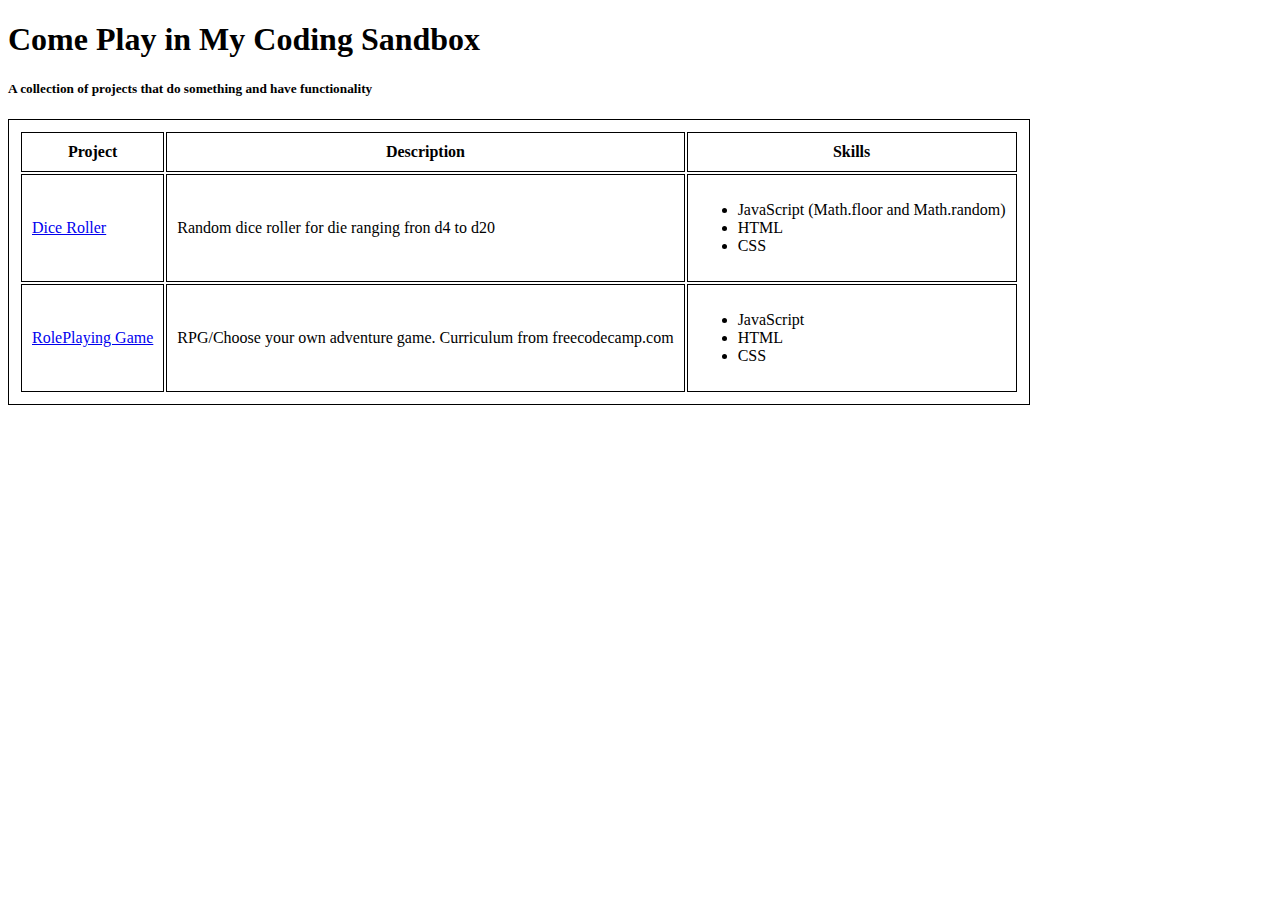
<file: index.html>
<!DOCTYPE html>
<html lang="en">

<head>
    <meta charset="UTF-8">
    <meta name="viewport" content="width=device-width, initial-scale=1.0">
    <title>SandBox</title>
    <style>
        table,
        th,
        tr,
        td {
            border: 1px solid black;
            padding: 10px;
        }
    </style>
</head>

<body>
    <h1>Come Play in My Coding Sandbox</h1>
    <h5> A collection of projects that do something and have functionality</h5>

    <table>
        <tr>
            <th>Project</th>
            <th>Description</th>
            <th>Skills</th>
        </tr>
        <tr>
            <td><a href="./DiceRoller/Dice_Final.html">Dice Roller</a></td>
            <td>Random dice roller for die ranging fron d4 to d20 </td>
            <td>
                <ul>
                <li>JavaScript (Math.floor and Math.random)</li>
                <li>HTML</li>
                <li>CSS</li>
                </ul>
            </td>
        </tr>
        <tr>
            <td><a href="./Role-Playing Game/index.html">RolePlaying Game</a></td>
            <td>RPG/Choose your own adventure game. Curriculum from freecodecamp.com </td>
            <td>
                <ul>
                    <li>JavaScript</li>
                    <li>HTML</li>
                    <li>CSS</li>
                </ul>
            </td>
        </tr>
    </table>
</file>
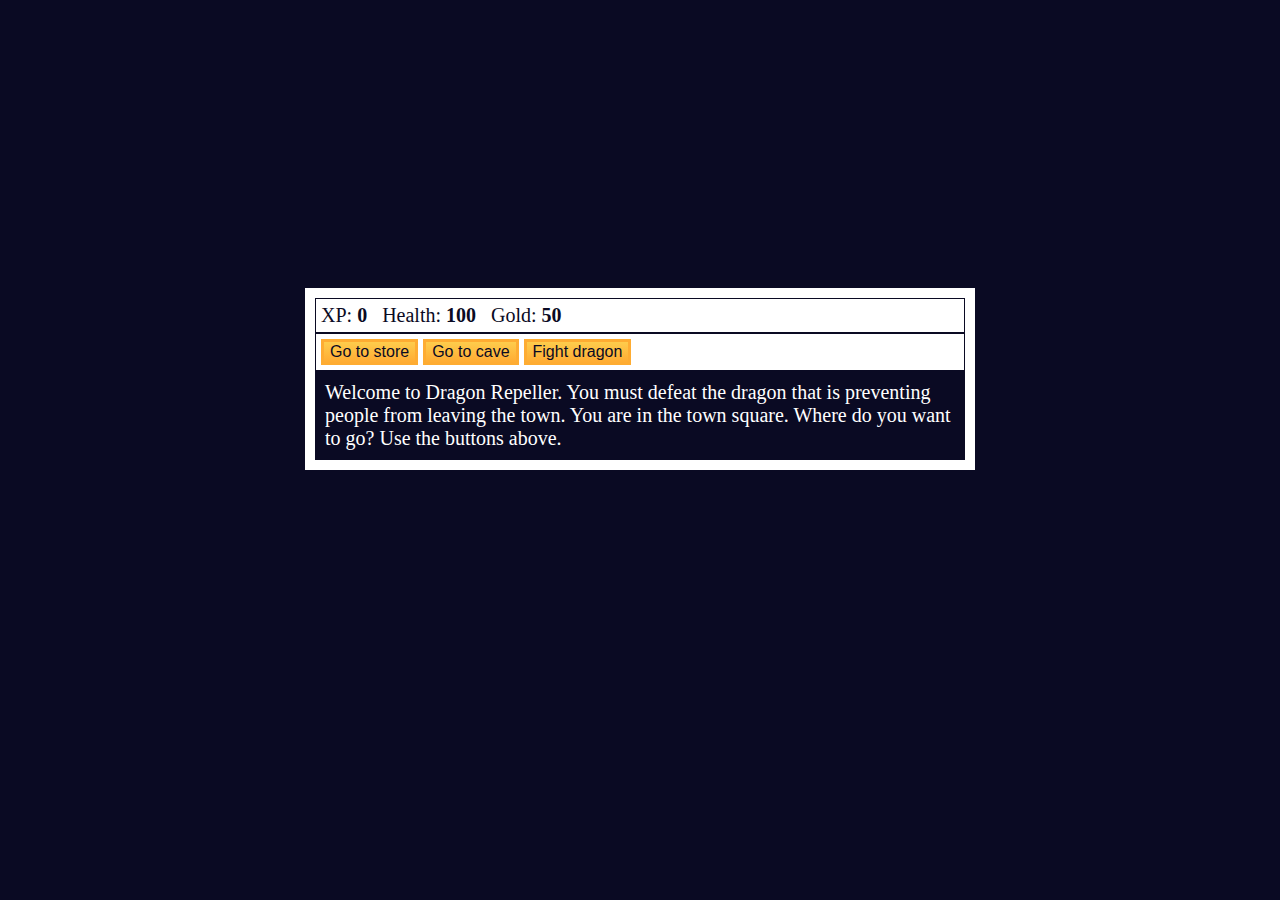
<file: Role-Playing Game/index.html>
<!DOCTYPE html>
<html lang="en">

<head>
    <meta charset="utf-8">
    <link rel="stylesheet" href="index.css">
    <title>RPG - Dragon Repeller</title>
</head>

<body>
    <div id="game">
        <div id="stats">
            <span class="stat">XP: <strong><span id="xpText">0</span></strong></span>
            <span class="stat">Health: <strong><span id="healthText">100</span></strong></span>
            <span class="stat">Gold: <strong><span id="goldText">50</span></strong></span>
        </div>
        <div id="controls">
            <button id="button1">Go to store</button>
            <button id="button2">Go to cave</button>
            <button id="button3">Fight dragon</button>
        </div>
        <div id="monsterStats">
            <span class="stat">Monster Name: <strong><span id="monsterName"></span></strong></span>
            <span class="stat">Health: <strong><span id="monsterHealth"></span></strong></span>
        </div>
        <div id="text">
            Welcome to Dragon Repeller. You must defeat the dragon that is preventing people from leaving the town. You
            are in the town square. Where do you want to go? Use the buttons above.
        </div>
    </div>
    <script src="index.js"></script>

</body>

</html>
</file>
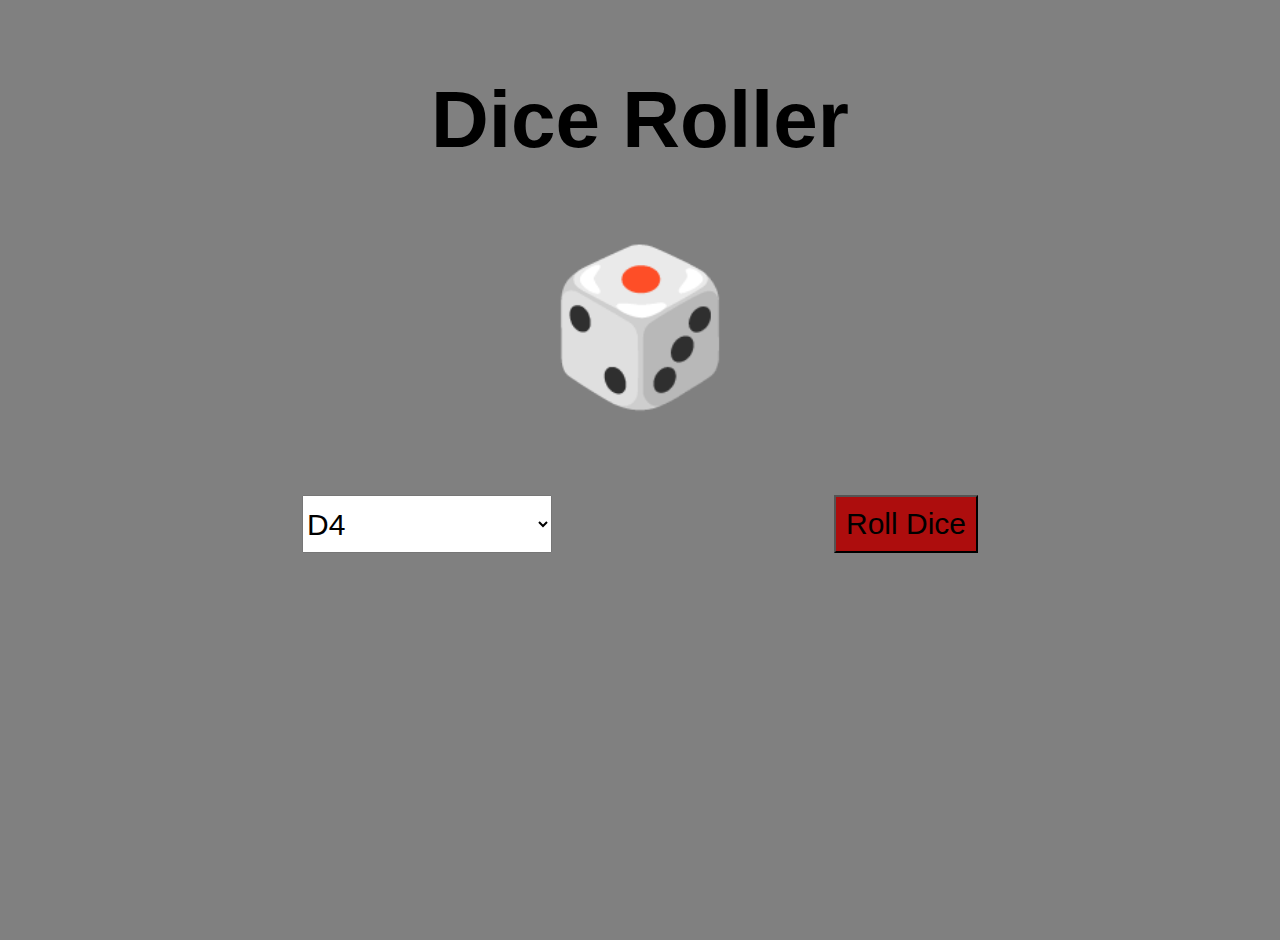
<file: DiceRoller/Dice_Final.html>
<!DOCTYPE html>
<html lang="en">
<head>
    <meta charset="UTF-8">
    <meta name="viewport" content="width=device-width, initial-scale=1.0">
    <title>Dice Roller</title>
    <link rel = "stylesheet" href = "Dice_Final.css">
</head>
<body>
    <header>
        <div class="heading">
            <h1>Dice Roller</h1>
        </div>
    </header>

    <section id="dice-container">
        <div class="dice-shape-d6"></div>
        <div class="dice" id="dice">🎲</div>
        <div class="result" id="result"></div>
        
    </section>
    
    <section id="buttons">
        <select id="dice-select">
            <option value="4">D4</option>
            <option value="6">D6</option>
            <option value="8">D8</option>
            <option value="10">D10</option>
            <option value="12">D12</option>
            <option value="20">D20</option>
        </select>
            <button id="rollButton">Roll Dice</button>
    </section>

    
    <section>
        
    </section>
    <script src="Dice_Final.js"></script>
</body>
</html>
</file>
<file: Role-Playing Game/index.css>
body {
    display: flex;
    background-color: #0a0a23;
    font-size: 20px;
    ;



}

#text {
    background-color: #0a0a23;
    color: #ffffff;
    padding: 10px;
}

#game {
    max-width: 650px;
    max-height: 600px;
    background-color: #ffffff;
    color: #ffffff;
    margin: 280px auto 0px;
    padding: 10px;
}

#controls,
#stats {
    border: 1px solid #0a0a23;
    padding: 5px;
    color: #0a0a23;
}

#monsterStats {
    display: none;
    border: 1px solid #0a0a23;
    padding: 5px;
    color: #ffffff;
    background-color: #c70d0d;
}

.stat {
    padding-right: 10px;
}

button {
    cursor: pointer;
    color: #0a0a23;
    background-color: #feac32;
    background-image: linear-gradient(#fecc4c, #ffac33);
    border: 3px solid #feac32;
    font-size: 16px;
}
</file>
<file: DiceRoller/Dice_Final.css>
body{
    display: flex;
    height: 100vh;
    background-color: gray;
    font-family: Arial, Helvetica, sans-serif;
    flex-direction: column;
    margin: 20px;

}


.heading{
    text-align: center;
    font-size: 40px;
}

#dice-container{
    text-align: center;
    position: relative;
   
}
.dice{
    margin-top: 20px;
    font-size: 50px;
    
}

#dice{
    font-size: 150px;
}

/*.dice-shape-d6{
    width: 200px;
    height: 200px;
    position: absolute; 
    border: 2px solid white;
    background-color: white;
    border-radius: 10px; 
    margin-left: 43%;
    padding-top: 0;
    z-index: -1

   
}

/*..dice-dot{
     --top: 0%;
    --left: 0%;

width: 15px;
height: 15px; 
background-color: black;
border-radius: 50%;
position: absolute; 
top: var(--top);
left: var(--left);
transform: translateX(calc(var(--left)*-1)) translateY(calc(var(--top)* -1));
} */

#buttons{
    display: flex;
    margin-top: 40px;
    justify-content: space-evenly;
}

#dice-select{
    width: 250px;
    font-size: 30px;
}

#rollButton{
    padding: 10px 10px;
    background-color: rgb(173, 13, 13);
    font-size: 30px;
}

#output{
    height: 50px;
}

.result{
   font-size: 40px;
    margin-top: 40px;
    color: #000000;
   
}
</file>
